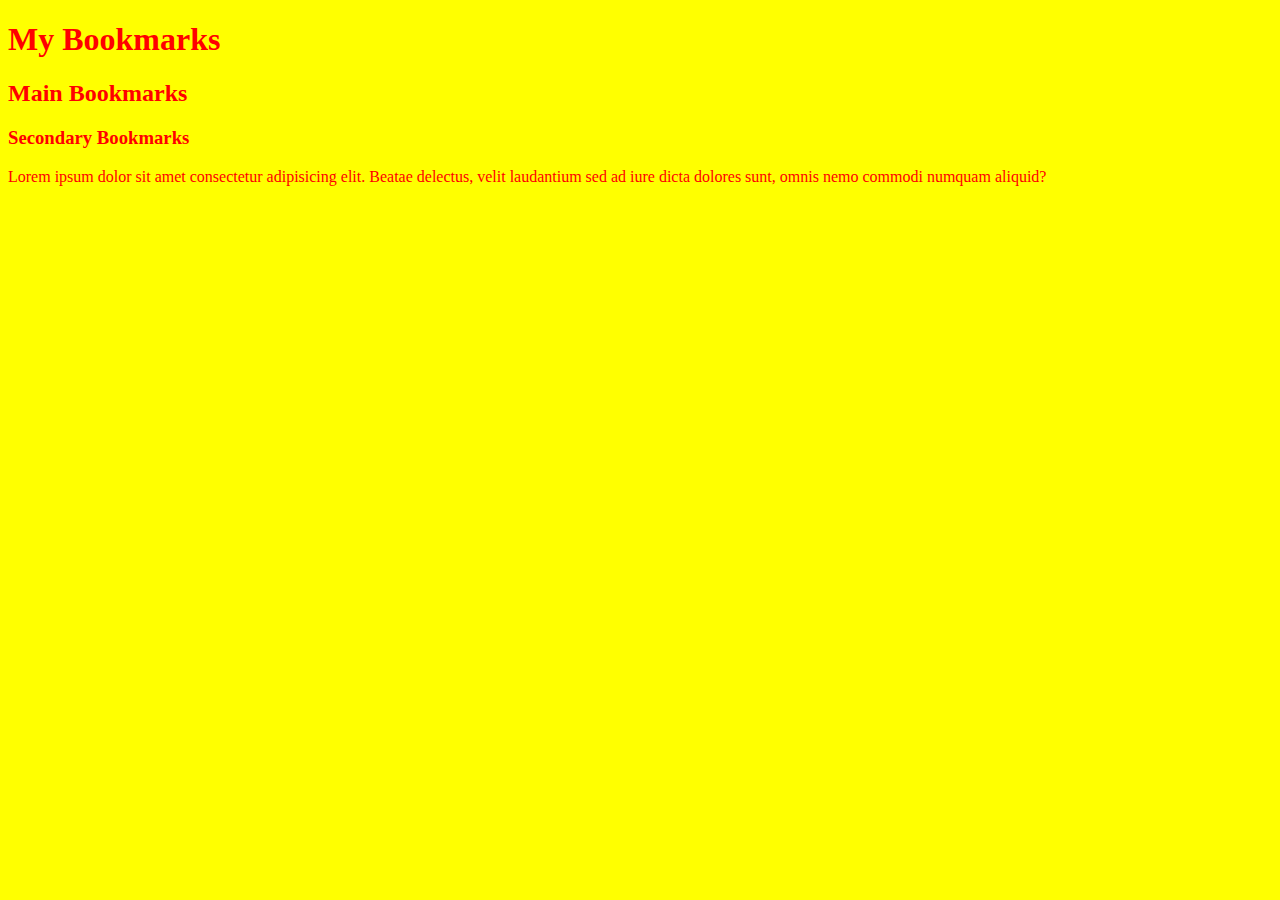
<file: index.html>
<!DOCTYPE html>
<html lang="en">
<head>
    <meta charset="UTF-8">
    <meta name="viewport" content="width=device-width, initial-scale=1.0">
    <title>My Bookmarks.</title>
    <link rel="stylesheet" href="style.css">
</head>
<body>
    <h1>My Bookmarks</h1> 
    <h2>Main Bookmarks</h2>
    <h3>Secondary Bookmarks</h3>
    <p>Lorem ipsum dolor sit amet consectetur adipisicing elit. Beatae delectus, velit laudantium sed ad iure dicta dolores sunt, omnis nemo commodi numquam aliquid?</p>
    <script src="script.js"></script>
    
</body>
</html>
</file>
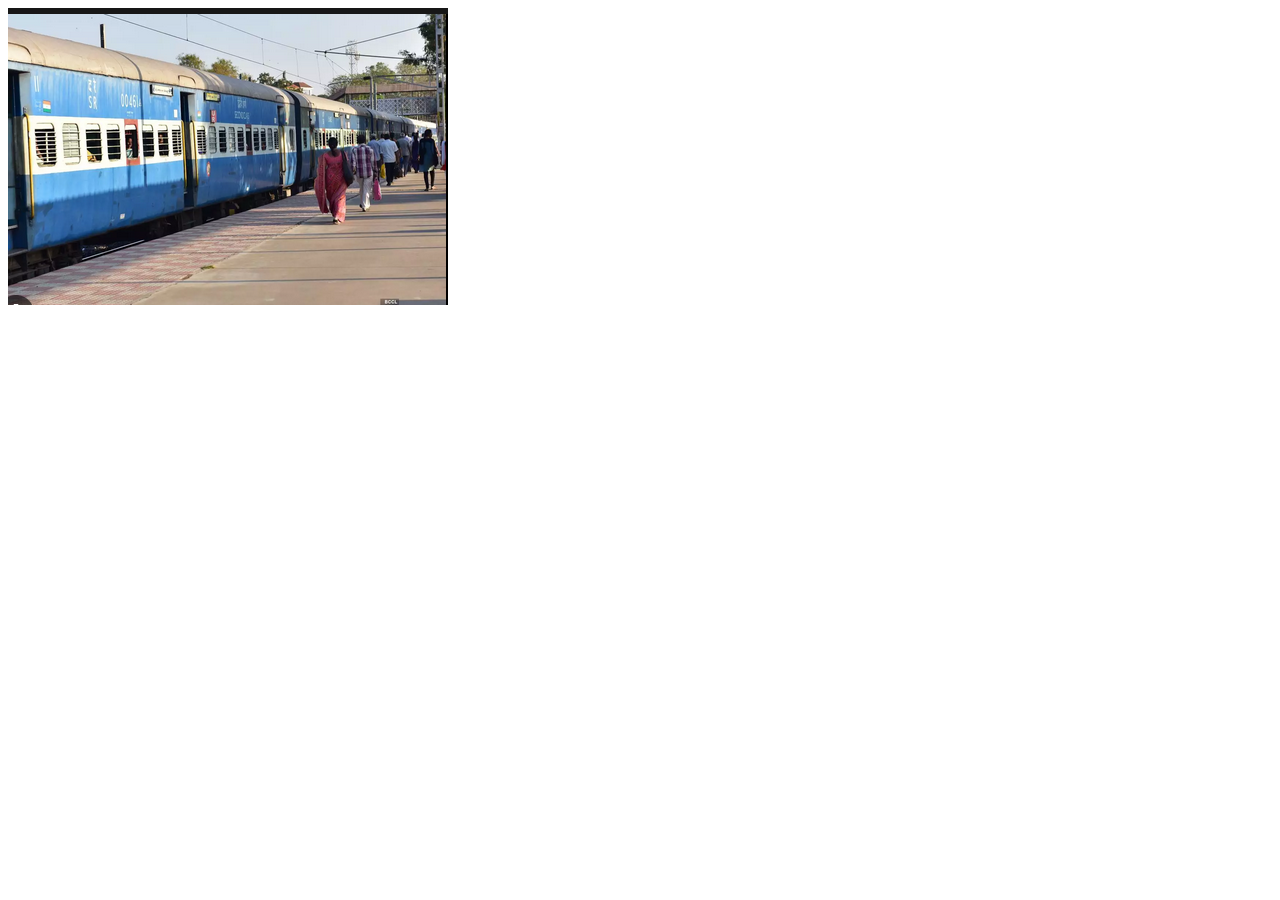
<file: video5/index.html>
<!DOCTYPE html>
<html lang="en">
<head>
    <meta charset="UTF-8">
    <meta name="viewport" content="width=, initial-scale=1.0">
    <title>Document</title>
</head>
<body>
    <img src="image.png" alt="Train image">
    
</body>
</html>
</file>
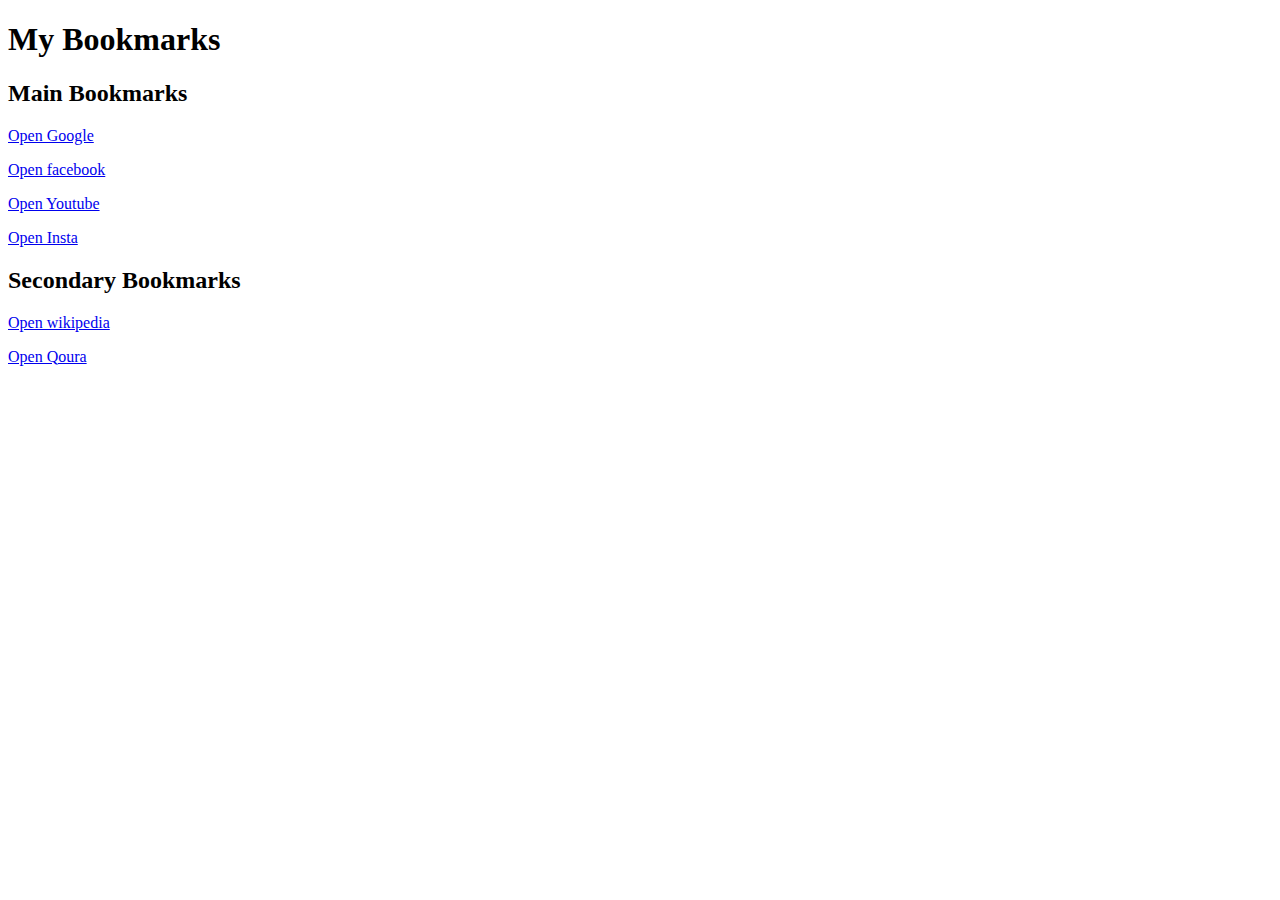
<file: bookmarkmanager.html>
<!DOCTYPE html>
<html lang="en">
<head>
    <meta charset="UTF-8">
    <meta name="viewport" content="width=device-width, initial-scale=1.0">
    <title>Bookmarks Manager</title>
</head>
<body>
    <h1>My Bookmarks</h1>
    <h2>Main Bookmarks</h2>
    <p><a target="_blank" href="https://www.google.com">Open Google</a></p>
    <p><a href="http://facebook.com">Open facebook</a></p>
    <p><a target="_blank" href="http://youtube.com">Open Youtube</a></p>
    <p><a target="_blank" href="https://instagram.com">Open Insta</a></p>
    <h2>Secondary Bookmarks</h2>
    <p><a target="_blank" href="https://wikipedia.com">Open wikipedia</a></p>
    <p><a target="_blank" href="https://qoura.com">Open Qoura</a></p>
    
</body>
</html>
</file>
<file: style.css>
body{
    color: red;
    background-color: Yellow;
}
</file>
